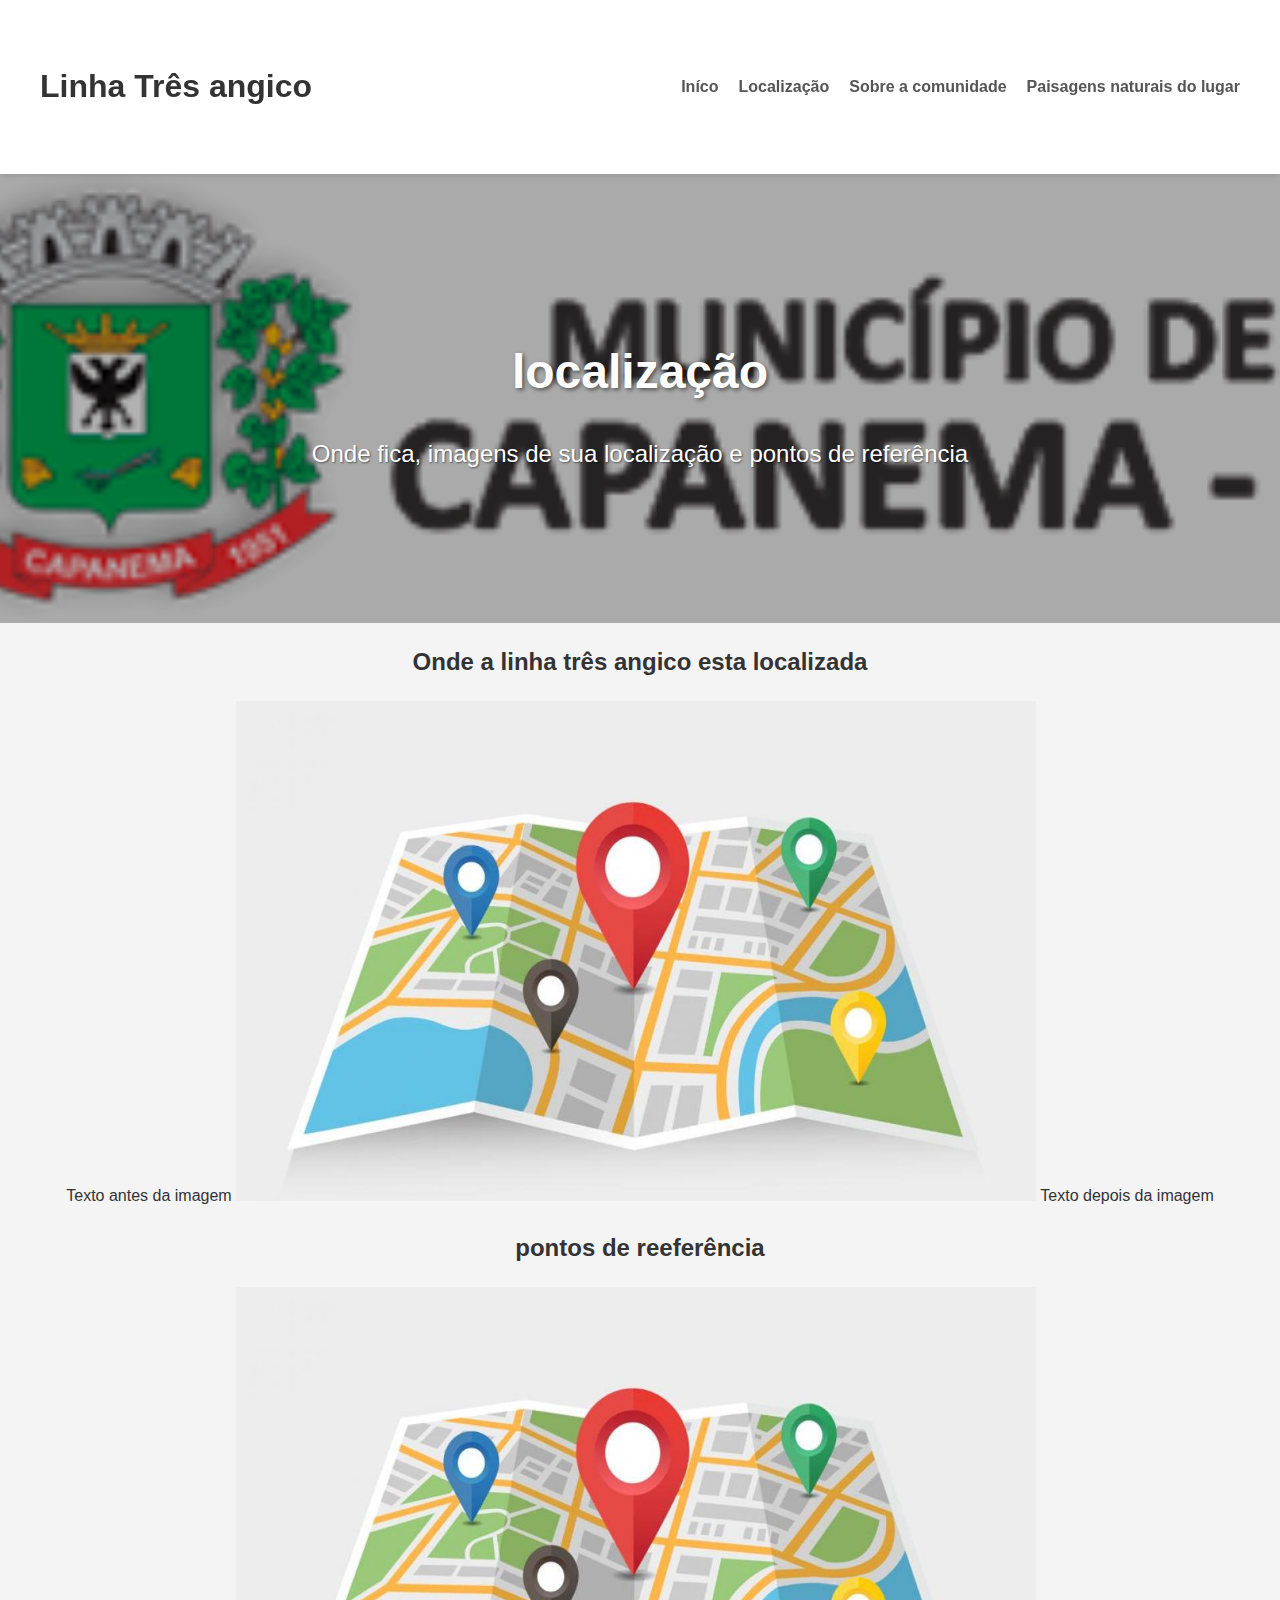
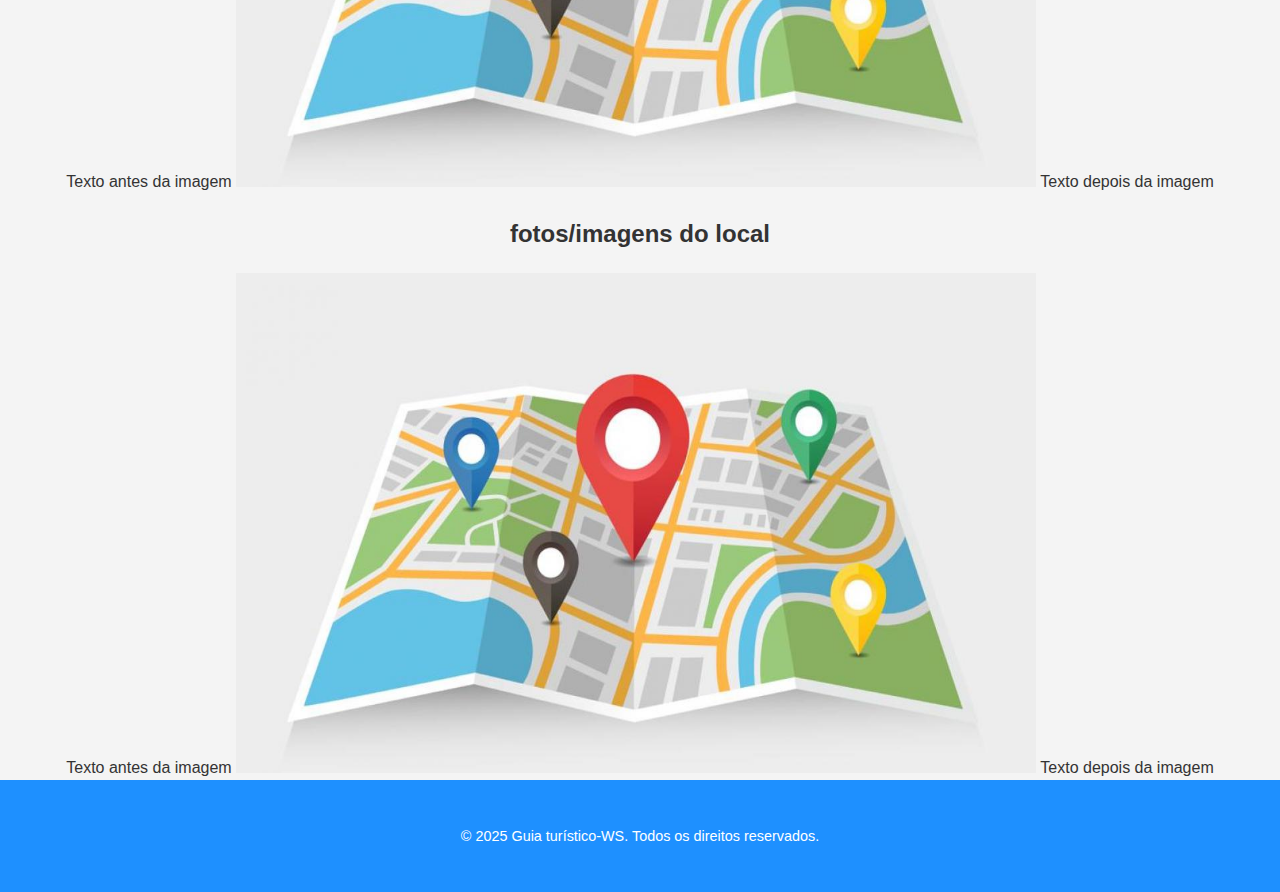
<file: localizacao.html>
<!DOCTYPE html>
<html lang="pt-BR">
<head>
    <meta charset="UTF-8">
    <meta name="viewport" content="width=device-width, initial-scale=1.0">
    <title>Guia turístico-WS</title>
    <link rel="stylesheet" href="style.css">
</head>
<body>
    <header class="site-header">
        <div class="container">
            <h1 class="logo">Linha Três angico</h1>
            <nav class="main-nav">
                <ul>
                    <li><a href="index.html">Iníco</a></li>
                    <li><a href="localizacao.html">Localização</a></li>
                    <li><a href="sobreacomunidade.html">Sobre a comunidade</a></li>
                    <li><a href="paisagem.html">Paisagens naturais do lugar</a></li>
                </ul>
            </nav>
        </div>
    </header>

    <main class="site-main">
        <section class="hero">
            <div class="container">
                <div class="hero-content">
                    <h2 class="hero-title">localização</h2>
                    <p class="hero-subtitle">Onde fica, imagens de sua localização e pontos de referência</p>
                </div>
            </div>
        </section>

        <section>
         <div style="text-align:center;">
           <h2>Onde a linha três angico esta localizada</h2>
             <div class="image-container">
              <span class="before-text">Texto antes da imagem</span>
              <img src="exlocalizacao.jpeg" alt="a l g o q u e m e e s t r e s s a" width="800" height="500">
              <span class="after-text">Texto depois da imagem</span>
        </div>
        </div>
    </section>
        </section>
     
    <section id="referencias">
       <div style="text-align:center;">
         <h2>pontos de reeferência</h2>
        <div class="image-container">
              <span class="before-text">Texto antes da imagem</span>
              <img src="exlocalizacao.jpeg" alt="a l g o q u e m e e s t r e s s a" width="800" height="500">
              <span class="after-text">Texto depois da imagem</span>
        </div>
        </div>
    </section>

    <section id="imagens">  
         <div style="text-align:center;">
         <h2>fotos/imagens do local</h2>
        <div class="image-container">
              <span class="before-text">Texto antes da imagem</span>
              <img src="exlocalizacao.jpeg" alt="a l g o q u e m e e s t r e s s a" width="800" height="500">
              <span class="after-text">Texto depois da imagem</span>
        </div>
        </div>
    </section>
    </section>
        
    </main>
    
     <footer class="site-footer">
        <div class="container">
            <p>&copy; 2025 Guia turístico-WS. Todos os direitos reservados.</p>
        </div>
    </footer>
    
</body>
</html>
</file>
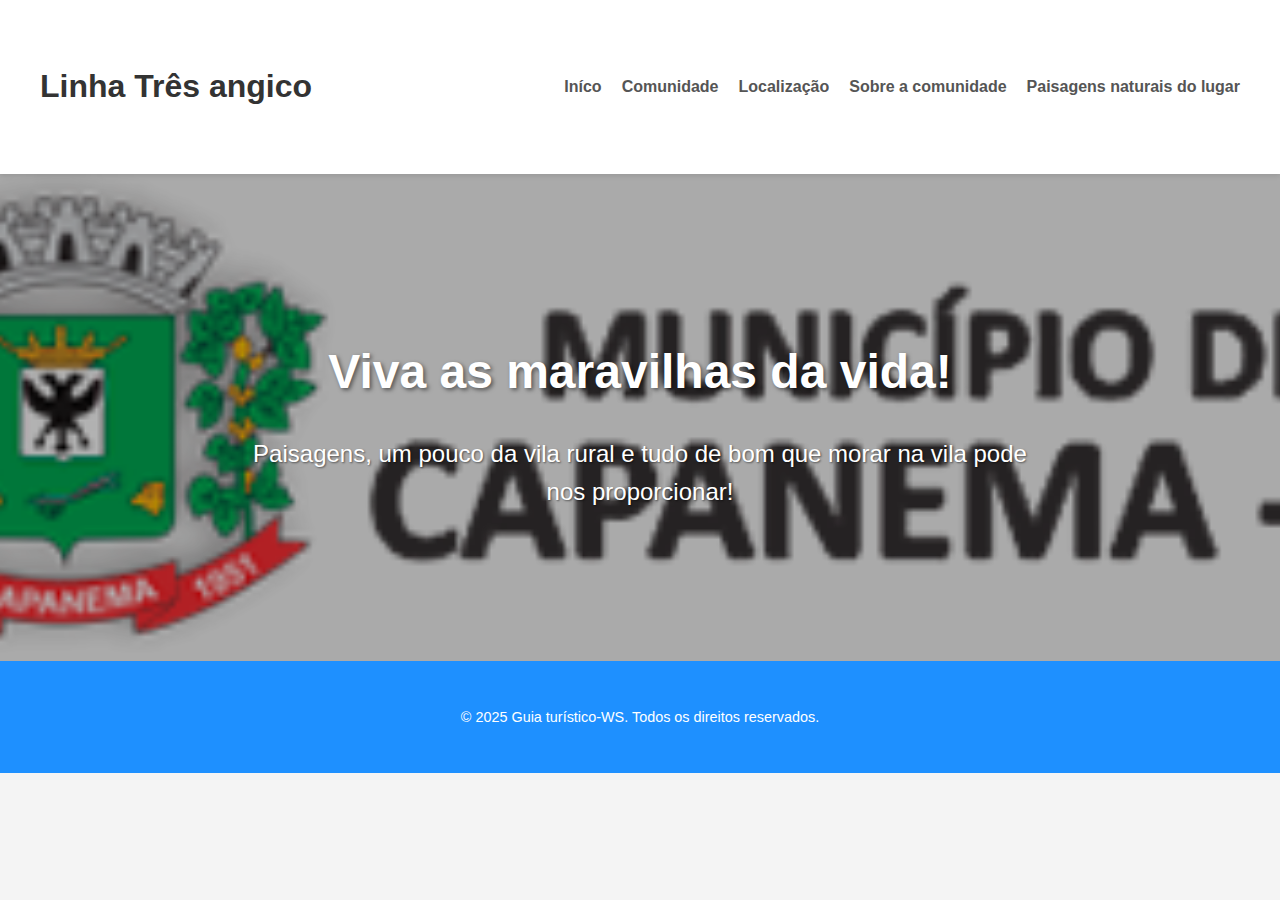
<file: paisagem.html>
<!DOCTYPE html>
<html lang="pt-BR">
<head>
    <meta charset="UTF-8">
    <meta name="viewport" content="width=device-width, initial-scale=1.0">
    <title>Guia turístico-WS</title>
    <link rel="stylesheet" href="style.css">
</head>
<body>
    <header class="site-header">
        <div class="container">
            <h1 class="logo">Linha Três angico</h1>
            <nav class="main-nav">
                <ul>
                    <li><a href="index.html">Iníco</a></li>
                    <li><a href="comunidade.html">Comunidade</a></li>
                    <li><a href="localizacao.html">Localização</a></li>
                    <li><a href="sobreacomunidade.html">Sobre a comunidade</a></li>
                    <li><a href="paisagem.html">Paisagens naturais do lugar</a></li>
                </ul>
            </nav>
        </div>
    </header>

    <main class="site-main">
        <section class="hero">
            <div class="container">
                <div class="hero-content">
                    <h2 class="hero-title">Viva as maravilhas da vida!</h2>
                    <p class="hero-subtitle">Paisagens, um pouco da vila rural e tudo de bom que morar na vila pode nos proporcionar!</p>
                </div>
            </div>
        </section>
   
    </main>

        <footer class="site-footer">
        <div class="container">
            <p>&copy; 2025 Guia turístico-WS. Todos os direitos reservados.</p>
        </div>
    </footer>
    
</body>
</html>
</file>
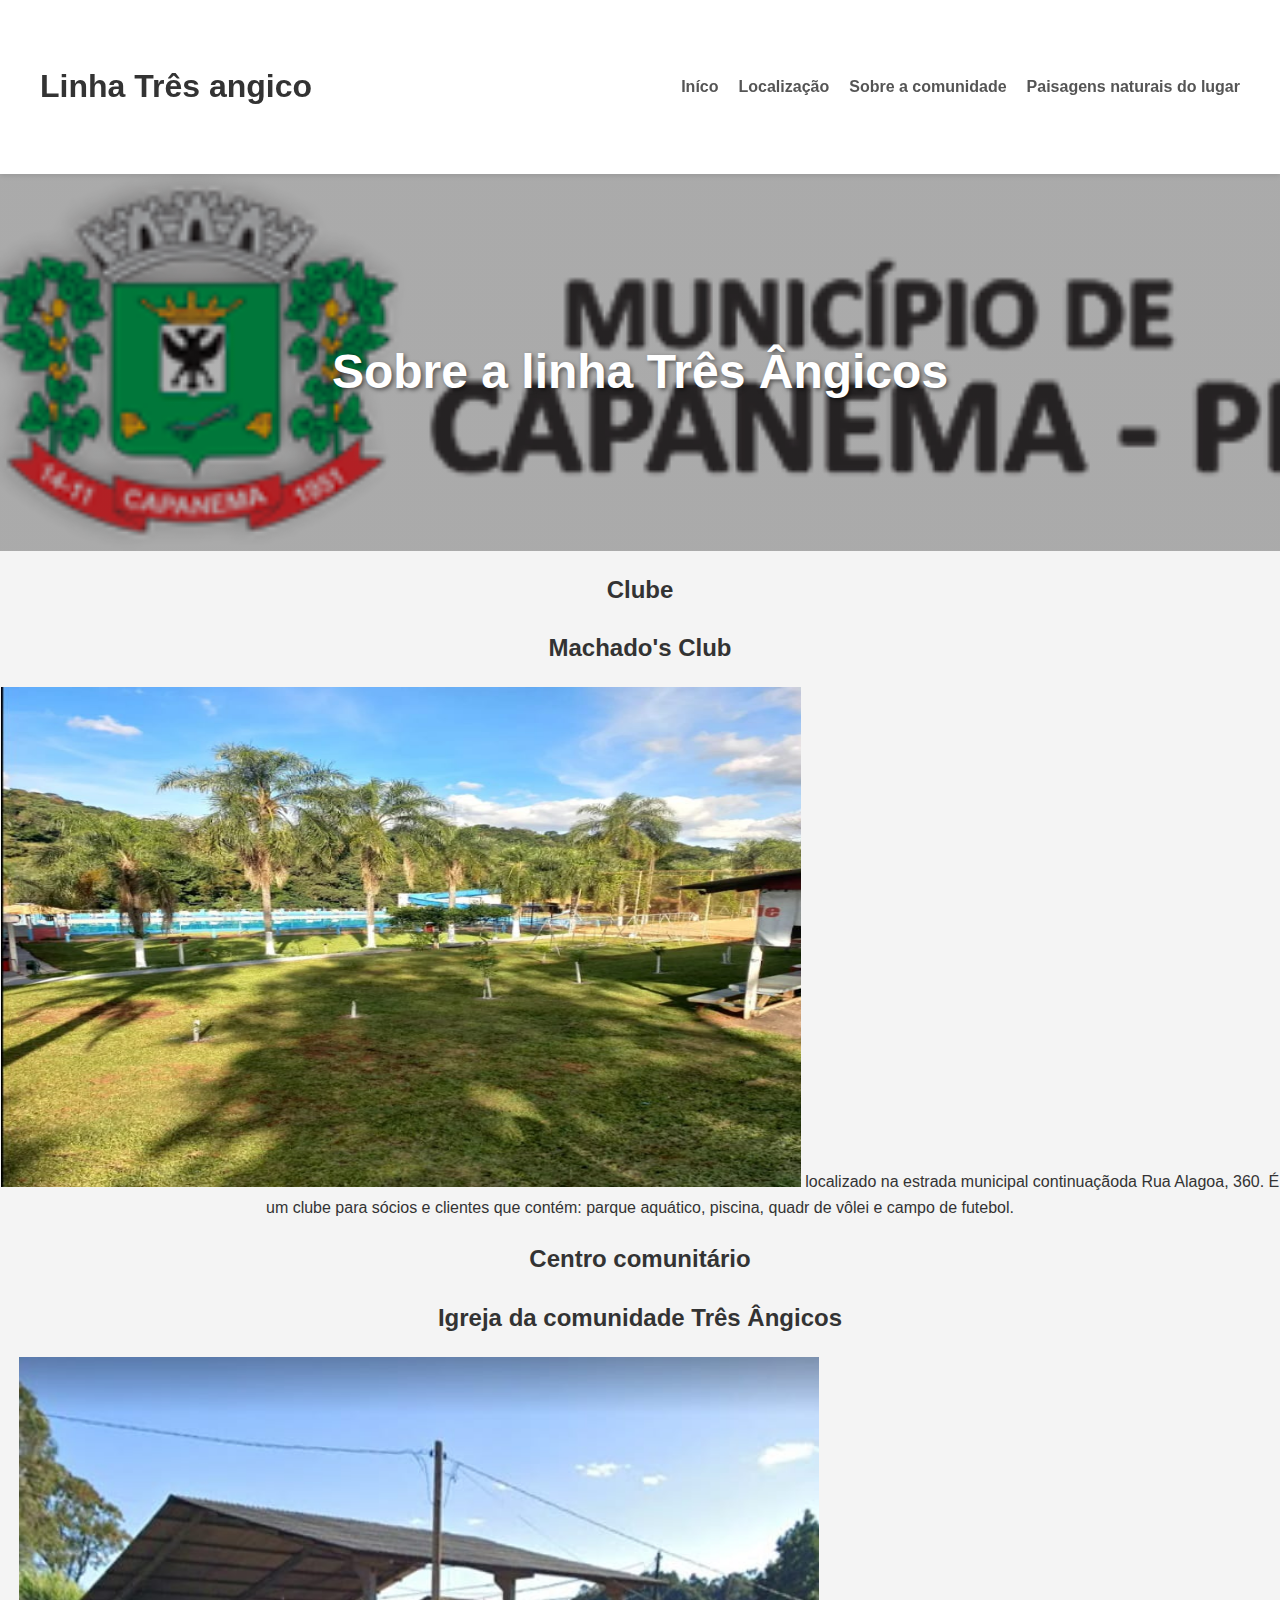
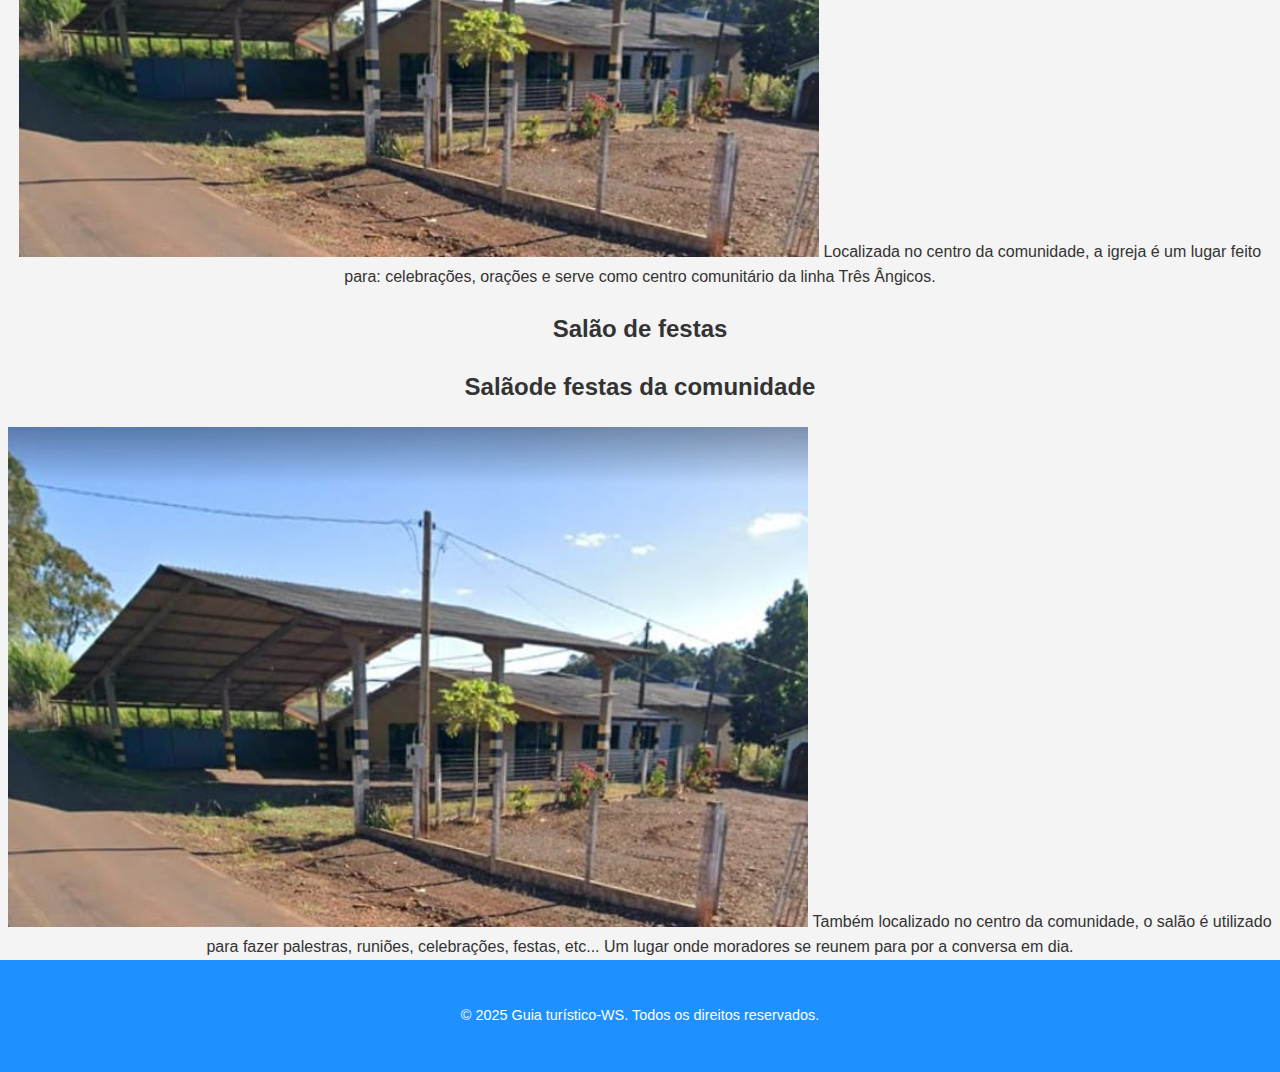
<file: sobreacomunidade.html>
<!DOCTYPE html>
<html lang="pt-BR">
<head>
    <meta charset="UTF-8">
    <meta name="viewport" content="width=device-width, initial-scale=1.0">
    <title>Guia turístico-WS</title>
    <link rel="stylesheet" href="style.css">
</head>
<body>
    <header class="site-header">
        <div class="container">
            <h1 class="logo">Linha Três angico</h1>
            <nav class="main-nav">
                <ul>
                    <li><a href="index.html">Iníco</a></li>
                    <li><a href="localizacao.html">Localização</a></li>
                    <li><a href="sobreacomunidade.html">Sobre a comunidade</a></li>
                    <li><a href="paisagem.html">Paisagens naturais do lugar</a></li>
                </ul>
            </nav>
        </div>
    </header>

    <main class="site-main">
        <section class="hero">
            <div class="container">
                <div class="hero-content">
                    <h2 class="hero-title">Sobre a linha Três Ângicos</h2>
                </div>
            </div>
        </section>

        <section id="clube">
        <div style="text-align:center;">
        <h2>Clube</h2>
        <div class="image-container">
              <span class="before-text"><h2>Machado's Club</h2></span>
              <img src="club" alt="a l g o q u e m e e s t r e s s a" width="800" height="500">
              <span class="after-text">localizado na estrada municipal
               continuaçãoda Rua Alagoa, 360.
               É um clube para sócios e clientes que contém:
               parque aquático, piscina,
               quadr de vôlei e campo de
               futebol.</span>
        </div>
        </div>
        </section>
     
    <section id="referencias">
         <div style="text-align:center;">
         <h2>Centro comunitário</h2>
        <div class="image-container">
              <span class="before-text"><h2>Igreja da comunidade Três Ângicos</h2></span>
              <img src="centro" alt="a l g o q u e m e e s t r e s s a" width="800" height="500">
              <span class="after-text">Localizada no centro da comunidade, a igreja é um lugar feito para: celebrações, orações e serve como centro comunitário da linha Três Ângicos.</span>
        </div>
        </div>
    </section>

    <section id="imagens">
       <div style="text-align:center;">
        <h2>Salão de festas</h2>
        <div class="image-container">
              <span class="before-text"><h2>Salãode festas da comunidade</h2></span>
              <img src="centro" alt="a l g o q u e m e e s t r e s s a" width="800" height="500">
              <span class="after-text">Também localizado no centro da comunidade, o salão é utilizado para fazer palestras, runiões, celebrações, festas, etc... Um lugar onde moradores se reunem para por a conversa em dia.</span>
        </div>
        </div>
    </section>
        
    </main>
    
     <footer class="site-footer">
        <div class="container">
            <p>&copy; 2025 Guia turístico-WS. Todos os direitos reservados.</p>
        </div>
    </footer>
    
</body>
</html>
</file>
<file: style.css>
/* Geral */
body {
    font-family: 'Segoe UI', Tahoma, Geneva, Verdana, sans-serif;
    margin: 0;
    padding: 0;
    background-color: #f4f4f4;
    color: #333;
    line-height: 1.6;
}

.container {
    max-width: 1200px;
    margin: 0 auto;
    padding: 20px;
}

.container5 {
    max-width: 800px;
    margin: 0 auto;
    padding: 10px;
}

.button {
    display: inline-block;
    padding: 12px 24px;
    text-decoration: none;
    border-radius: 8px;
    font-weight: bold;
    transition: transform 0.2s ease-in-out, box-shadow 0.2s ease-in-out;
}

.button.primary {
    background-color: #007bff;
    color: #fff;
    border: 2px solid #007bff;
}

.button.primary:hover {
    transform: scale(1.05);
    box-shadow: 0 5px 15px rgba(0, 123, 255, 0.3);
}

.button.secondary {
    background-color: #fff;
    color: #007bff;
    border: 2px solid #007bff;
}

.button.secondary:hover {
    background-color: #007bff;
    color: #fff;
    transform: translateY(-2px);
    box-shadow: 0 3px 10px rgba(0, 123, 255, 0.2);
}

.section-title {
    font-size: 2.5em;
    color: #007bff;
    text-align: center;
    margin-bottom: 30px;
    position: relative;
    padding-bottom: 15px;
}

.section-title::after {
    content: '';
    position: absolute;
    left: 50%;
    bottom: 0;
    transform: translateX(-50%);
    width: 80px;
    height: 3px;
    background-color: #007bff;
}

/* Header */
.site-header {
    background-color: #fff;
    padding: 20px 0;
    box-shadow: 0 2px 5px rgba(0, 0, 0, 0.1);
    position: sticky;
    top: 0;
    z-index: 100;
}

.site-header .container {
    display: flex;
    justify-content: space-between;
    align-items: center;
}

.logo {
    font-size: 2em;
    color: #333;
    text-decoration: none;
}

.main-nav ul {
    list-style: none;
    padding: 0;
    margin: 0;
    display: flex;
}

.main-nav li {
    margin-left: 20px;
}

.main-nav a {
    text-decoration: none;
    color: #555;
    font-weight: bold;
    transition: color 0.3s ease-in-out;
}

.main-nav a:hover {
    color: #007bff;
}

.search-bar {
    display: flex;
    align-items: center;
}

.search-bar input[type="text"] {
    padding: 10px;
    border: 1px solid #ccc;
    border-radius: 5px 0 0 5px;
    outline: none;
}

.search-bar button[type="submit"] {
    background-color: #007bff;
    color: #fff;
    border: none;
    padding: 10px 15px;
    border-radius: 0 5px 5px 0;
    cursor: pointer;
    transition: background-color 0.3s ease-in-out;
}

.search-bar button[type="submit"]:hover {
    background-color: #0056b3;
}

.cart-icon a {
    text-decoration: none;
    color: #555;
    font-weight: bold;
    transition: color 0.3s ease-in-out;
}

.cart-icon a:hover {
    color: #007bff;
}

.cart-icon i {
    margin-right: 5px;
}

/* Hero Section */
.hero {
    background: linear-gradient(rgba(0, 0, 0, 0.3), rgba(0, 0, 0, 0.3)), url('capanema-brasao.png') center/cover no-repeat;
    color: #fff;
    padding: 100px 0;
    text-align: center;
} 

.hero1 {
    background: linear-gradient(rgba(0, 0, 0, 0.3), rgba(0, 0, 0, 0.3)), url('contatos.png') center/cover no-repeat;
    color: #fff;
    padding: 50px 0;
    text-align: center;
}

.hero2 {
    background: linear-gradient(rgba(0, 0, 0, 0.3), rgba(0, 0, 0, 0.3)), url('contatos.png') center/cover no-repeat;
    color: #fff;
    padding: 50px 0;
    text-align: center;
}

.hero3 {
    background: linear-gradient(rgba(0, 0, 0, 0.3), rgba(0, 0, 0, 0.3)), url('contatos.png') center/cover no-repeat;
    color: #fff;
    padding: 50px 0;
    text-align: center;
}

.hero4 {
    background: linear-gradient(rgba(0, 0, 0, 0.3), rgba(0, 0, 0, 0.3)), url('contato.png') center/cover no-repeat;
    color: #fff;
    padding: 50px 0;
    text-align: center;
}

.hero-content {
    max-width: 800px;
    margin: 0 auto;
}

.hero1-content {
    max-width: 800px;
    margin: 0 auto;
}

.hero2-content {
    max-width: 800px;
    margin: 0 auto;
}

.hero3-content {
    max-width: 800px;
    margin: 0 auto;
}

.hero4-content {
    max-width: 800px;
    margin: 0 auto;
}

.hero-title {
    font-size: 3em;
    margin-bottom: 20px;
    text-shadow: 2px 2px 4px rgba(0, 0, 0, 0.5);
}
.hero1-title {
    font-size: 3em;
    margin-bottom: 20px;
    text-shadow: 2px 2px 4px rgba(0, 0, 0, 0.5);
}
.hero2-title {
    font-size: 3em;
    margin-bottom: 20px;
    text-shadow: 2px 2px 4px rgba(0, 0, 0, 0.5);
}
.hero3-title {
    font-size: 3em;
    margin-bottom: 20px;
    text-shadow: 2px 2px 4px rgba(0, 0, 0, 0.5);
}
.hero4-title {
    font-size: 3em;
    margin-bottom: 20px;
    text-shadow: 2px 2px 4px rgba(0, 0, 0, 0.5);
}

.hero-subtitle {
    font-size: 1.5em;
    margin-bottom: 30px;
    text-shadow: 1px 1px 2px rgba(0, 0, 0, 0.5);
}

.hero1-subtitle {
    font-size: 1.5em;
    margin-bottom: 30px;
    text-shadow: 1px 1px 2px rgba(0, 0, 0, 0.5);
}
.hero2-subtitle {
    font-size: 1.5em;
    margin-bottom: 30px;
    text-shadow: 1px 1px 2px rgba(0, 0, 0, 0.5);
}
.hero3-subtitle {
    font-size: 1.5em;
    margin-bottom: 30px;
    text-shadow: 1px 1px 2px rgba(0, 0, 0, 0.5);
}
.hero4-subtitle {
    font-size: 1.5em;
    margin-bottom: 30px;
    text-shadow: 1px 1px 2px rgba(0, 0, 0, 0.5);
}
/* Featured Products */
.featured-products {
    padding: 50px 0;
    background-color: #fff;
}

.product-grid {
    display: grid;
    grid-template-columns: repeat(auto-fit, minmax(250px, 1fr));
    gap: 30px;
    margin-top: 30px;
}

.product-card {
    background-color: #f9f9f9;
    border-radius: 8px;
    overflow: hidden;
    box-shadow: 0 2px 5px rgba(0, 0, 0, 0.1);
    transition: transform 0.3s ease-in-out, box-shadow 0.3s ease-in-out;
}

.product-card:hover {
    transform: translateY(-5px);
    box-shadow: 0 5px 15px rgba(0, 0, 0, 0.2);
}

.product-card img {
    width: 100%;
    display: block;
    aspect-ratio: 1 / 1; /* Manter proporção quadrada */
    object-fit: cover;
}

.product-card h3 {
    font-size: 1.2em;
    margin: 15px 10px;
    text-align: center;
}

.product-card .price {
    font-weight: bold;
    color: #007bff;
    text-align: center;
    margin-bottom: 10px;
}

.product-card button {
    width: 100%;
    padding: 10px;
    border: none;
    background-color: #eee;
    color: #333;
    cursor: pointer;
    transition: background-color 0.3s ease-in-out;
    border-radius: 0 0 8px 8px;
}

.product-card button:hover {
    background-color: #ddd;
}

/* Call to Action */
.call-to-action {
    background-color: #003333;
    color: #fff;
    padding: 10px 0;
    text-align: center;
    background-image: linear-gradient(45deg, rgba(0, 123, 255, 0.8), rgba(0, 86, 179, 0.8));
    background-blend-mode: overlay;
}

.call-to-action h2 {
    font-size: 2.5em;
    margin-bottom: 20px;
    text-shadow: 2px 2px 4px rgba(0, 0, 0, 0.3);
    text-align: center;
}

.call-to-action p {
    font-size: 1.2em;
    margin-bottom: 30px;
    text-shadow: 1px 1px 2px rgba(0, 0, 0, 0.3);
}

/* Footer */
.site-footer {
    background-color: #1E90FF;
    color: #fff;
    text-align: center;
    padding: 10px 0;
    font-size: 0.9em;
}

/* Recursos Avançados de CSS */

/* Transições suaves em vários elementos */
.site-header a,
.button,
.product-card {
    transition: all 0.3s ease-in-out;
}

/* Animação sutil no título da seção de produtos em destaque */
.featured-products .section-title {
    animation: fadeInUp 0.8s ease-out;
}

@keyframes fadeInUp {
    from {
        opacity: 0;
        transform: translateY(20px);
    }
    to {
        opacity: 1;
        transform: translateY(0);
    }
}

/* Efeito de gradiente sutil nos cards de produto */
.product-card {
    background: linear-gradient(135deg, #cc3399, #eee 100%);
}

/* Uso de Flexbox para alinhar itens no header */
.site-header .container {
    display: flex;
    justify-content: space-between;
    align-items: center;
}

/* Uso de Grid para layout dos produtos em destaque */
.product-grid {
    display: grid;
    grid-template-columns: repeat(auto-fit, minmax(250px, 1fr));
    gap: 30px;
}

/* Media Queries para Responsividade */
@media (max-width: 768px) {
    .site-header .container {
        flex-direction: column;
        align-items: flex-start;
    }

    .logo {
        margin-bottom: 15px;
    }

    .main-nav ul {
        flex-direction: column;
    }

    .main-nav li {
        margin: 10px 0;
    }

    .search-bar {
        width: 100%;
        margin-top: 15px;
    }

    .search-bar input[type="text"] {
        border-radius: 5px;
    }

    .search-bar button[type="submit"] {
        border-radius: 5px;
        margin-left: 0;
    }

    .product-grid {
        grid-template-columns: repeat(auto-fit, minmax(150px, 1fr));
    }

    .hero {
        padding: 80px 0;
    }

    .hero-title {
        font-size: 2.5em;
    }

    .hero-subtitle {
        font-size: 1.2em;
    }
}

@media (max-width: 480px) {
    .hero-title {
        font-size: 2em;
    }

    .hero-subtitle {
        font-size: 1em;
    }

    .button {
        padding: 10px 20px;
        font-size: 0.9em;
    }

    .section-title {
        font-size: 2em;
    }

    
    .image-container {
        position: center; /* Necessário para o posicionamento absoluto dos pseudo-elementos */
        display: inline-block; /* Ou outro valor adequado para o seu layout */
    }

    .image-container img {
        display: block; /* Garante que a imagem não tenha espaços extras abaixo */
    }

    .before-text,
    .after-text {
        position: absolute;
        white-space: pre-line; 
    }

    .before-text {
       top: 0;
       left: 0;
       transform: translateY(-50%); /* Posiciona o texto acima da imagem */
    }

    .after-text {
      bottom: 0;
      right: 0;
      transform: translateY(50%); /* Posiciona o texto abaixo da imagem */
    }

    .sobre {
        margin: 100;
        padding: 100;
        line-height: 4.0;
    }
</file>
